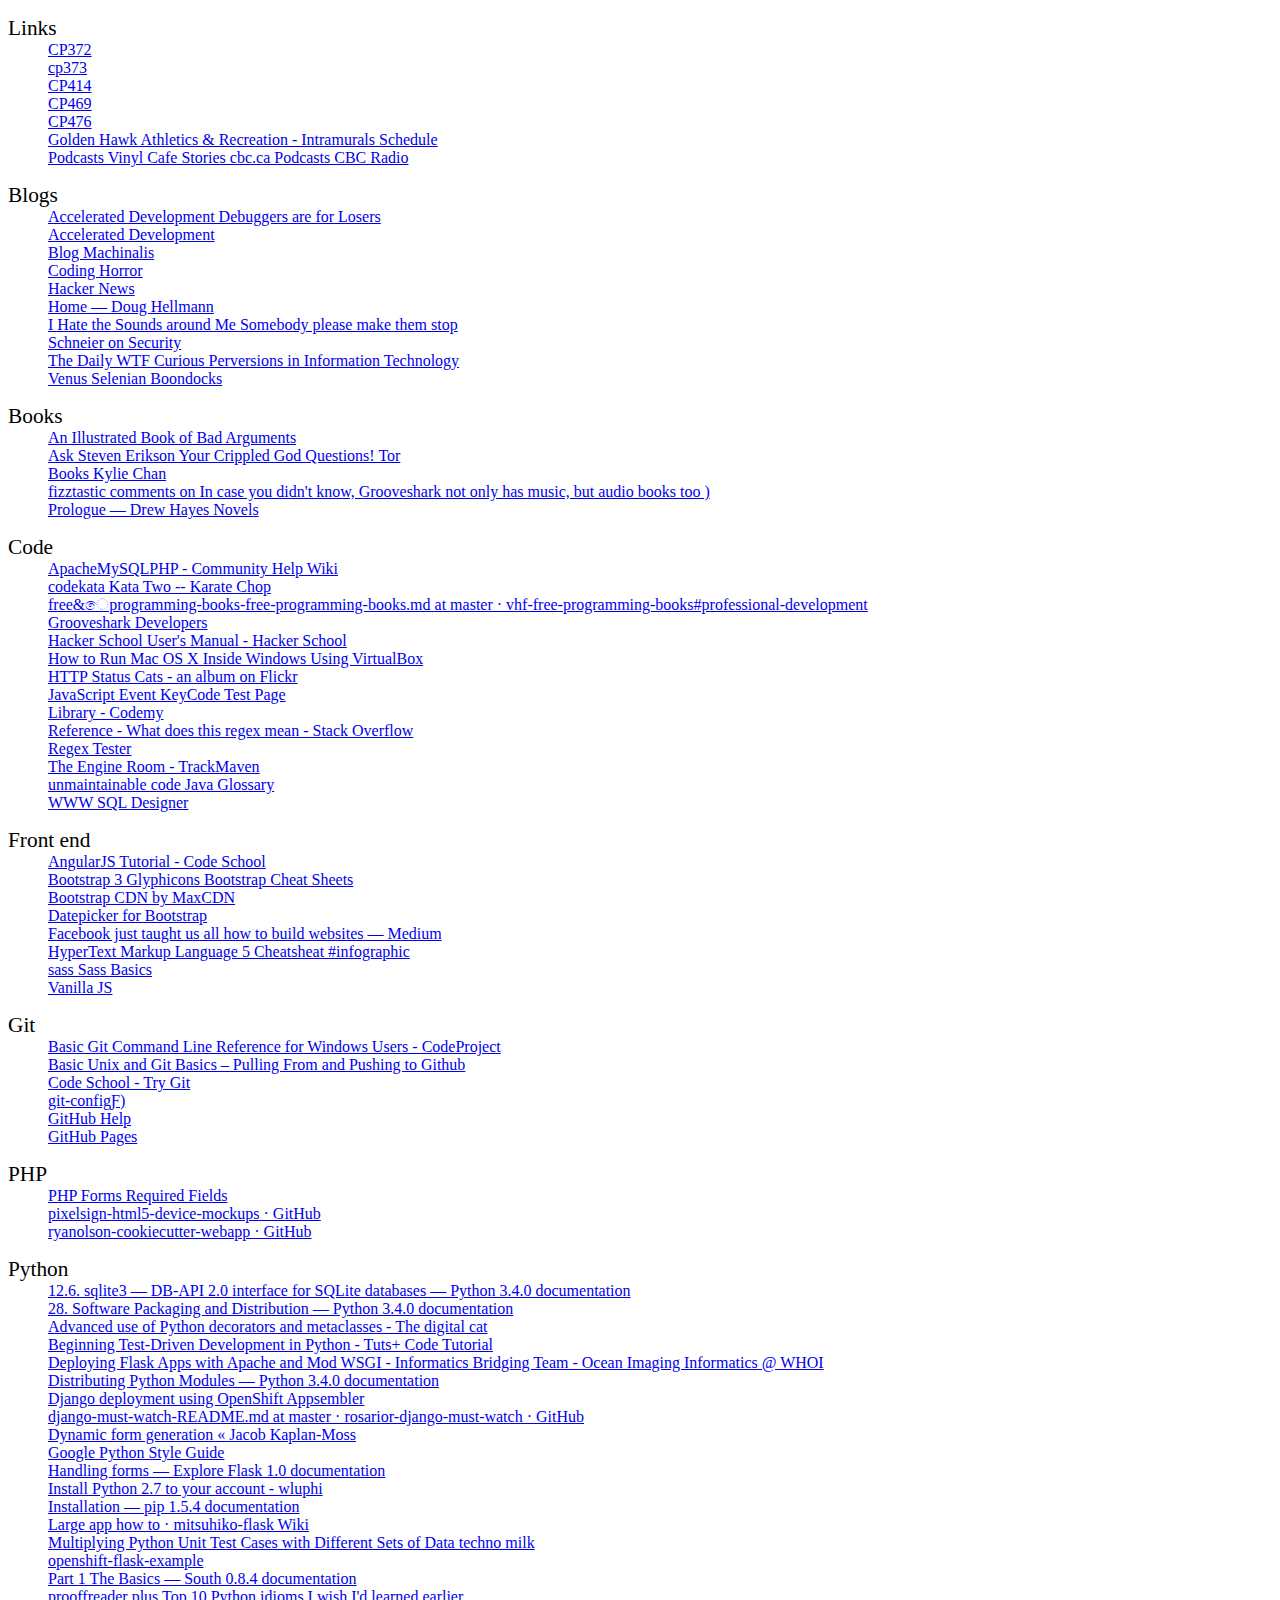
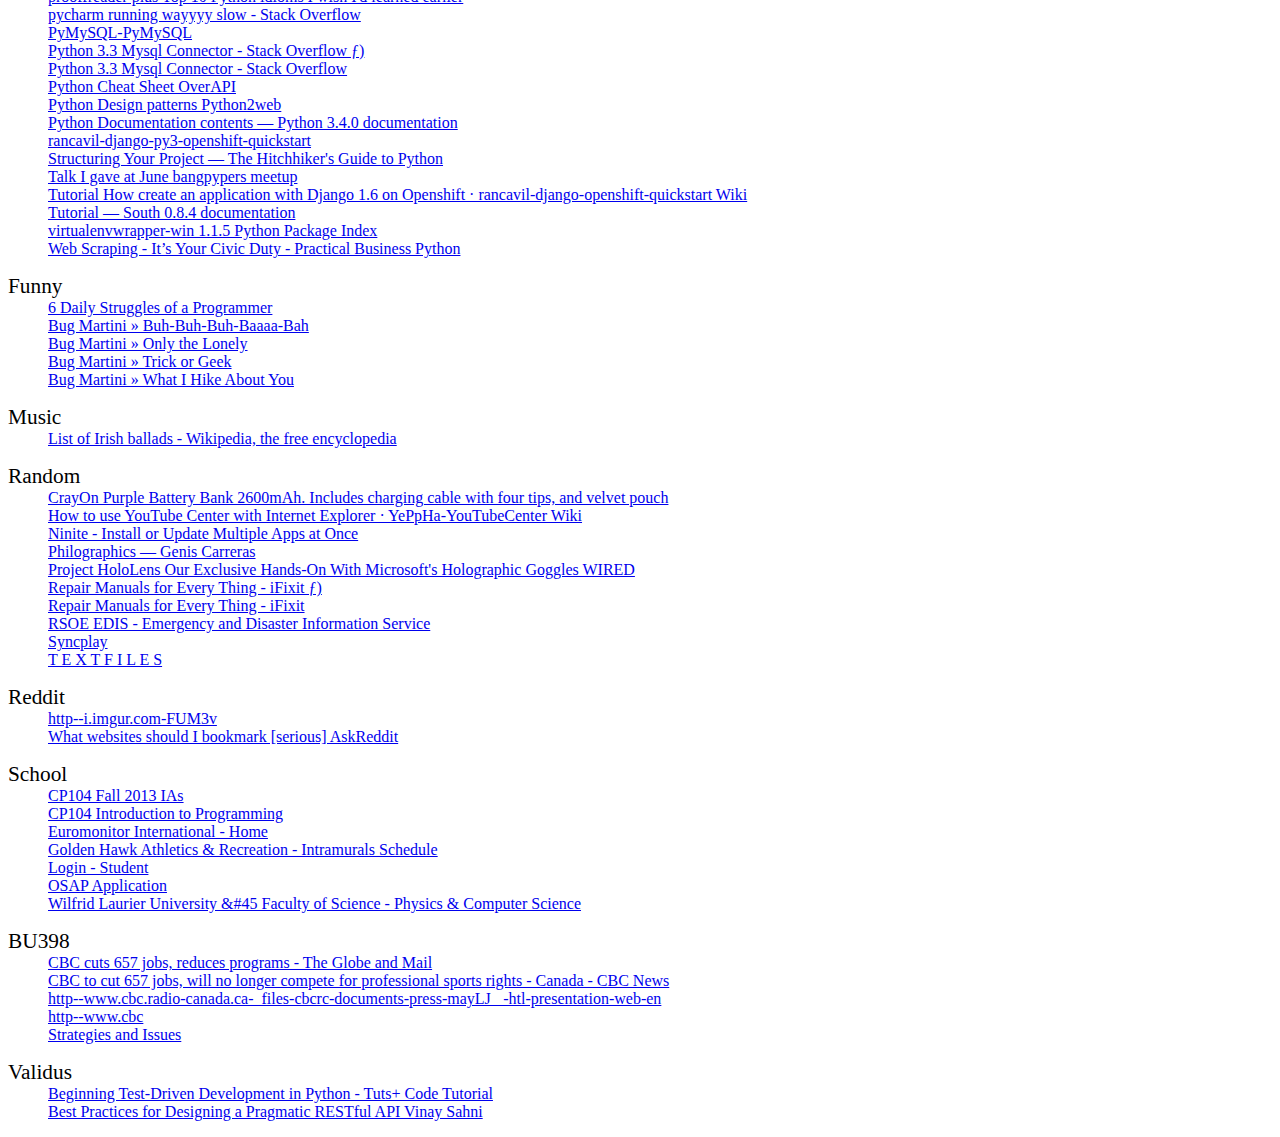
<file: index.html>
<!DOCTYPE html>
<html>
<head>
<title>Q's Links</title>
<link href="styles.css" rel="stylesheet"></head>
<body>
<dl>
	<dt>Links</dt>
	<dd><a href="http://bohr.wlu.ca/ezima/CP_372/">CP372</a></dd>
	<dd><a href="http://bohr.wlu.ca/ahamel/cp373/index.html">cp373</a></dd>
	<dd><a href="http://bohr.wlu.ca/ezima/CP_414/">CP414</a></dd>
	<dd><a href="http://bohr.wlu.ca/courses/course.php?courseKey=CP469&#26termKey=201501">CP469</a></dd>
	<dd><a href="http://bohr.wlu.ca/hfan/cp476/15/course.php">CP476</a></dd>
	<dd><a href="http://www.laurierathletics.com/intramurals/schedule.php?SportID=76">Golden Hawk Athletics &#38 Recreation &#45 Intramurals Schedule</a></dd>
	<dd><a href="http://www.cbc.ca/radio/podcasts/arts-culture/vinyl-cafe-stories/">Podcasts  Vinyl Cafe Stories  cbc.ca Podcasts  CBC Radio</a></dd>
</dl>
<dl>
	<dt>Blogs</dt>
	<dd><a href="http://accelerateddevelopment.blogspot.ca/2012/07/debuggers-are-for-losers.html">Accelerated Development Debuggers are for Losers</a></dd>
	<dd><a href="http://accelerateddevelopment.blogspot.ca/">Accelerated Development</a></dd>
	<dd><a href="http://www.machinalis.com/blog/optimizing-your-tests-in-django/">Blog  Machinalis</a></dd>
	<dd><a href="http://blog.codinghorror.com/">Coding Horror</a></dd>
	<dd><a href="https://news.ycombinator.com/">Hacker News</a></dd>
	<dd><a href="http://doughellmann.com/">Home &#8212 Doug Hellmann</a></dd>
	<dd><a href="http://ihatethesoundsaroundme.com/">I Hate the Sounds around Me  Somebody please make them stop</a></dd>
	<dd><a href="https://www.schneier.com/">Schneier on Security</a></dd>
	<dd><a href="http://thedailywtf.com/">The Daily WTF Curious Perversions in Information Technology</a></dd>
	<dd><a href="http://selenianboondocks.com/category/venus/">Venus  Selenian Boondocks</a></dd>
</dl>
<dl>
	<dt>Books</dt>
	<dd><a href="https://bookofbadarguments.com/?view=allpages">An Illustrated Book of Bad Arguments</a></dd>
	<dd><a href="http://www.tor.com/blogs/2014/11/steven-erikson-the-crippled-god-q-and-a">Ask Steven Erikson Your Crippled God Questions&#33  Tor</a></dd>
	<dd><a href="http://kyliechan.com/books/">Books  Kylie Chan</a></dd>
	<dd><a href="http://www.reddit.com/r/books/comments/iv33p/in_case_you_didnt_know_grooveshark_not_only_has/c270h9g">fizztastic comments on In case you didn&#39t know&#44 Grooveshark not only has music&#44 but audio books too &#41</a></dd>
	<dd><a href="http://www.drewhayesnovels.com/spy1/p">Prologue &#8212 Drew Hayes Novels</a></dd>
</dl>
<dl>
	<dt>Code</dt>
	<dd><a href="https://help.ubuntu.com/community/ApacheMySQLPHP#Checking_PHP_5_installation">ApacheMySQLPHP &#45 Community Help Wiki</a></dd>
	<dd><a href="http://codekata.pragprog.com/2007/01/kata_two_karate.html">codekata Kata Two &#45&#45 Karate Chop</a></dd>
	<dd><a href="https://github.com/vhf/free-programming-books/blob/master/free-programming-books.md#professional-development">free&&#3545programming&#45books&#45free&#45programming&#45books.md at master &#183 vhf&#45free&#45programming&#45books#professional&#45development</a></dd>
	<dd><a href="http://developers.grooveshark.com/docs/public_api/v3/">Grooveshark Developers</a></dd>
	<dd><a href="https://www.hackerschool.com/manual#sec-environment">Hacker School User&#39s Manual &#45 Hacker School</a></dd>
	<dd><a href="http://lifehacker.com/5938332/how-to-run-mac-os-x-on-any-windows-pc-using-virtualbox">How to Run Mac OS X Inside Windows Using VirtualBox</a></dd>
	<dd><a href="https://www.flickr.com/photos/girliemac/sets/72157628409467125">HTTP Status Cats &#45 an album on Flickr</a></dd>
	<dd><a href="http://www.asquare.net/javascript/tests/KeyCode.html">JavaScript Event KeyCode Test Page</a></dd>
	<dd><a href="http://codemy.net/posts/search/playlists/ruby-from-scratch/order/asc">Library &#45 Codemy</a></dd>
	<dd><a href="http://stackoverflow.com/questions/22937618/reference-what-does-this-regex-mean/22944075#22944075">Reference &#45 What does this regex mean &#45 Stack Overflow</a></dd>
	<dd><a href="http://regexpal.com/">Regex Tester</a></dd>
	<dd><a href="http://engineroom.trackmaven.com/blog/monthly-challenge-natural-language-processing/">The Engine Room &#45 TrackMaven</a></dd>
	<dd><a href="http://mindprod.com/jgloss/unmain.html">unmaintainable code  Java Glossary</a></dd>
	<dd><a href="http://ondras.zarovi.cz/sql/demo/">WWW SQL Designer</a></dd>
</dl>
<dl>
	<dt>Front end</dt>
	<dd><a href="https://www.codeschool.com/courses/shaping-up-with-angular-js">AngularJS Tutorial &#45 Code School</a></dd>
	<dd><a href="http://glyphicons.bootstrapcheatsheets.com/">Bootstrap 3 Glyphicons  Bootstrap Cheat Sheets</a></dd>
	<dd><a href="http://www.bootstrapcdn.com/#bootswatch_tab">Bootstrap CDN by MaxCDN</a></dd>
	<dd><a href="http://eternicode.github.io/bootstrap-datepicker/?markup=input&#26format=&#26weekStart=&#26startDate=&#26endDate=&#26startView=0&#26minViewMode=0&#26todayBtn=false&#26language=en&#26orientation=auto&#26multidate=&#26multidateSeparator=&#26keyboardNavigation=on&#26forceParse=on#sandbox">Datepicker for Bootstrap</a></dd>
	<dd><a href="https://medium.com/@ericflo/facebook-just-taught-us-all-how-to-build-websites-51f1e7e996f2">Facebook just taught us all how to build websites &#8212 Medium</a></dd>
	<dd><a href="http://hosting.ber-art.nl/html5-cheatsheat/">HyperText Markup Language 5 Cheatsheat &#35infographic</a></dd>
	<dd><a href="http://sass-lang.com/guide">sass Sass Basics</a></dd>
	<dd><a href="http://vanilla-js.com/">Vanilla JS</a></dd>
</dl>
<dl>
	<dt>Git</dt>
	<dd><a href="http://www.codeproject.com/Articles/457305/Basic-Git-Command-Line-Reference-for-Windows-Users">Basic Git Command Line Reference for Windows Users &#45 CodeProject</a></dd>
	<dd><a href="http://justintallant.com/basic-unix-and-git-basics-pulling-from-and-pushing-to-github/">Basic Unix and Git Basics &#8211 Pulling From and Pushing to Github</a></dd>
	<dd><a href="https://try.github.io/levels/1/challenges/1">Code School &#45 Try Git</a></dd>
	<dd><a href="https://www.kernel.org/pub/software/scm/git/docs/v1.7.10.1/git-config.html">git&#45config&#401&#41</a></dd>
	<dd><a href="https://help.github.com/">GitHub Help</a></dd>
	<dd><a href="https://pages.github.com/">GitHub Pages</a></dd>
</dl>
<dl>
	<dt>PHP</dt>
	<dd><a href="http://www.w3schools.com/php/php_form_required.asp">PHP Forms Required Fields</a></dd>
	<dd><a href="https://github.com/pixelsign/html5-device-mockups">pixelsign&#45html5&#45device&#45mockups &#183 GitHub</a></dd>
	<dd><a href="https://github.com/ryanolson/cookiecutter-webapp">ryanolson&#45cookiecutter&#45webapp &#183 GitHub</a></dd>
</dl>
<dl>
	<dt>Python</dt>
	<dd><a href="https://docs.python.org/3.4/library/sqlite3.html">12.6. sqlite3 &#8212 DB&#45API 2.0 interface for SQLite databases &#8212 Python 3.4.0 documentation</a></dd>
	<dd><a href="https://docs.python.org/3.4/library/distribution.html">28. Software Packaging and Distribution &#8212 Python 3.4.0 documentation</a></dd>
	<dd><a href="http://lgiordani.com/blog/2014/10/14/decorators-and-metaclasses/">Advanced use of Python decorators and metaclasses &#45 The digital cat</a></dd>
	<dd><a href="http://code.tutsplus.com/tutorials/beginning-test-driven-development-in-python--net-30137">Beginning Test&#45Driven Development in Python &#45 Tuts&#43 Code Tutorial</a></dd>
	<dd><a href="https://beagle.whoi.edu/redmine/projects/ibt/wiki/Deploying_Flask_Apps_with_Apache_and_Mod_WSGI">Deploying Flask Apps with Apache and Mod WSGI &#45 Informatics Bridging Team &#45 Ocean Imaging Informatics &#64 WHOI</a></dd>
	<dd><a href="https://docs.python.org/3/distributing/index.html">Distributing Python Modules &#8212 Python 3.4.0 documentation</a></dd>
	<dd><a href="http://appsembler.com/blog/django-deployment-using-openshift/">Django deployment using OpenShift  Appsembler</a></dd>
	<dd><a href="https://github.com/rosarior/django-must-watch/blob/master/README.md">django&#45must&#45watch&#45README.md at master &#183 rosarior&#45django&#45must&#45watch &#183 GitHub</a></dd>
	<dd><a href="http://jacobian.org/writing/dynamic-form-generation/">Dynamic form generation &#171 Jacob Kaplan&#45Moss</a></dd>
	<dd><a href="http://google-styleguide.googlecode.com/svn/trunk/pyguide.html?utm_source=Python+Weekly+Newsletter&#26utm_campaign=96df3e3c62-Python_Weekly_Issue_32_April_26_2012&#26utm_medium=email">Google Python Style Guide</a></dd>
	<dd><a href="http://exploreflask.com/forms.html#flask-wtf">Handling forms &#8212 Explore Flask 1.0 documentation</a></dd>
	<dd><a href="https://my.bluehost.com/cgi/help/python-install">Install Python 2.7 to your account &#45 wluphi</a></dd>
	<dd><a href="http://pip.readthedocs.org/en/latest/installing.html">Installation &#8212 pip 1.5.4 documentation</a></dd>
	<dd><a href="https://github.com/mitsuhiko/flask/wiki/Large-app-how-to">Large app how to &#183 mitsuhiko&#45flask Wiki</a></dd>
	<dd><a href="http://technomilk.wordpress.com/2012/02/12/multiplying-python-unit-test-cases-with-different-sets-of-data/">Multiplying Python Unit Test Cases with Different Sets of Data  techno milk</a></dd>
	<dd><a href="https://github.com/openshift/flask-example">openshift&#45flask&#45example</a></dd>
	<dd><a href="http://south.readthedocs.org/en/latest/tutorial/part1.html#changing-the-model">Part 1 The Basics &#8212 South 0.8.4 documentation</a></dd>
	<dd><a href="http://prooffreaderplus.blogspot.ca/2014/11/top-10-python-idioms-i-wished-id.html">prooffreader plus Top 10 Python idioms I wish I&#39d learned earlier</a></dd>
	<dd><a href="http://stackoverflow.com/questions/10363526/pycharm-running-wayyyy-slow/18535753#18535753">pycharm running wayyyy slow &#45 Stack Overflow</a></dd>
	<dd><a href="https://github.com/PyMySQL/PyMySQL/">PyMySQL&#45PyMySQL</a></dd>
	<dd><a href="http://stackoverflow.com/questions/13846050/python-3-3-mysql-connector">Python 3.3 Mysql Connector &#45 Stack Overflow &#402&#41</a></dd>
	<dd><a href="http://stackoverflow.com/questions/13846050/python-3-3-mysql-connector">Python 3.3 Mysql Connector &#45 Stack Overflow</a></dd>
	<dd><a href="http://overapi.com/python/">Python Cheat Sheet  OverAPI</a></dd>
	<dd><a href="http://python2web.com/python-design-patterns/">Python Design patterns  Python2web</a></dd>
	<dd><a href="https://docs.python.org/3.4/contents.html">Python Documentation contents &#8212 Python 3.4.0 documentation</a></dd>
	<dd><a href="https://github.com/rancavil/django-py3-openshift-quickstart">rancavil&#45django&#45py3&#45openshift&#45quickstart</a></dd>
	<dd><a href="http://docs.python-guide.org/en/latest/writing/structure/">Structuring Your Project &#8212 The Hitchhiker&#39s Guide to Python</a></dd>
	<dd><a href="https://gist.github.com/kracekumar/09a60ec75a4de19b346e">Talk I gave at June bangpypers meetup</a></dd>
	<dd><a href="https://github.com/rancavil/django-openshift-quickstart/wiki/Tutorial-How-create-an-application-with-Django-1.6-on-Openshift">Tutorial How create an application with Django 1.6 on Openshift &#183 rancavil&#45django&#45openshift&#45quickstart Wiki</a></dd>
	<dd><a href="http://south.readthedocs.org/en/latest/tutorial/index.html#tutorial">Tutorial &#8212 South 0.8.4 documentation</a></dd>
	<dd><a href="https://pypi.python.org/pypi/virtualenvwrapper-win">virtualenvwrapper&#45win 1.1.5  Python Package Index</a></dd>
	<dd><a href="http://pbpython.com/web-scraping-mn-budget.html">Web Scraping &#45 It&#8217s Your Civic Duty &#45 Practical Business Python</a></dd>
</dl>
<dl>
	<dt>Funny</dt>
	<dd><a href="http://blog.toggl.com/2014/12/programmer-problems-comic/">6 Daily Struggles of a Programmer</a></dd>
	<dd><a href="http://www.bugmartini.com/comic/buh-buh-buh-baaaa-bah/">Bug Martini &#187 Buh&#45Buh&#45Buh&#45Baaaa&#45Bah</a></dd>
	<dd><a href="http://www.bugmartini.com/comic/only-the-lonely/">Bug Martini &#187 Only the Lonely</a></dd>
	<dd><a href="http://www.bugmartini.com/comic/trick-or-geek/">Bug Martini &#187 Trick or Geek</a></dd>
	<dd><a href="http://www.bugmartini.com/comic/what-i-hike-about-you/">Bug Martini &#187 What I Hike About You</a></dd>
</dl>
<dl>
	<dt>Music</dt>
	<dd><a href="http://en.wikipedia.org/wiki/List_of_Irish_ballads#Miscellaneous_and_Uncategorised">List of Irish ballads &#45 Wikipedia&#44 the free encyclopedia</a></dd>
</dl>
<dl>
	<dt>Random</dt>
	<dd><a href="http://www.mimoco.com/toys-and-accessories/mimopower-2600/mimopower-2600-crayon-purple/product-details/10534.aspx">CrayOn Purple Battery Bank 2600mAh. Includes charging cable with four tips&#44 and velvet pouch</a></dd>
	<dd><a href="https://github.com/YePpHa/YouTubeCenter/wiki/How-to-use-YouTube-Center-with-Internet-Explorer">How to use YouTube Center with Internet Explorer &#183 YePpHa&#45YouTubeCenter Wiki</a></dd>
	<dd><a href="https://ninite.com/">Ninite &#45 Install or Update Multiple Apps at Once</a></dd>
	<dd><a href="http://geniscarreras.com/philographics">Philographics &#8212 Genis Carreras</a></dd>
	<dd><a href="http://www.wired.com/2015/01/microsoft-hands-on/#x">Project HoloLens Our Exclusive Hands&#45On With Microsoft&#39s Holographic Goggles  WIRED</a></dd>
	<dd><a href="https://www.ifixit.com/Guide">Repair Manuals for Every Thing &#45 iFixit &#402&#41</a></dd>
	<dd><a href="https://www.ifixit.com/Guide">Repair Manuals for Every Thing &#45 iFixit</a></dd>
	<dd><a href="http://hisz.rsoe.hu/alertmap/index2.php">RSOE EDIS &#45 Emergency and Disaster Information Service</a></dd>
	<dd><a href="http://syncplay.pl/">Syncplay</a></dd>
	<dd><a href="http://www.textfiles.com/programming/">T E X T F I L E S</a></dd>
</dl>
<dl>
	<dt>Reddit</dt>
	<dd><a href="http://i.imgur.com/FUM3v.jpg">http&#45&#45i.imgur.com&#45FUM3v</a></dd>
	<dd><a href="http://www.reddit.com/r/AskReddit/comments/27e1a7/what_websites_should_i_bookmark_serious/">What websites should I bookmark &#91serious&#93  AskReddit</a></dd>
</dl>
<dl>
	<dt>School</dt>
	<dd><a href="http://bohr.wlu.ca/ias/201309.htm">CP104 Fall 2013 IAs</a></dd>
	<dd><a href="http://www.wlu.ca/science/physcomp/nznotinas/cp104/">CP104 Introduction to Programming</a></dd>
	<dd><a href="http://www.portal.euromonitor.com.libproxy.wlu.ca/Portal/Pages/Magazine/WelcomePage.aspx">Euromonitor International &#45 Home</a></dd>
	<dd><a href="http://www.laurierathletics.com/intramurals/schedule.php?SportID=79">Golden Hawk Athletics &#38 Recreation &#45 Intramurals Schedule</a></dd>
	<dd><a href="https://navigator.wlu.ca/login/student.htm">Login &#45 Student</a></dd>
	<dd><a href="https://osap.gov.on.ca/OSAPSecurityWeb/public/login.xhtml?lang=en">OSAP Application</a></dd>
	<dd><a href="http://www.wlu.ca/homepage.php?grp_id=2">Wilfrid Laurier University &#38#45 Faculty of Science &#45 Physics & Computer Science</a></dd>
</dl>
<dl>
	<dt>BU398</dt>
	<dd><a href="http://www.theglobeandmail.com/report-on-business/cbc-braces-for-job-cuts-as-president-set-to-reveal-plan-to-balance-books/article17912671/">CBC cuts 657 jobs&#44 reduces programs &#45 The Globe and Mail</a></dd>
	<dd><a href="http://www.cbc.ca/news/canada/cbc-to-cut-657-jobs-will-no-longer-compete-for-professional-sports-rights-1.2605504">CBC to cut 657 jobs&#44 will no longer compete for professional sports rights &#45 Canada &#45 CBC News</a></dd>
	<dd><a href="http://www.cbc.radio-canada.ca/_files/cbcrc/documents/press/may-5-2014-htl-presentation-web-en.pdf">http&#45&#45www.cbc.radio&#45canada.ca&#45&#95files&#45cbcrc&#45documents&#45press&#45may&#455&#452014&#45htl&#45presentation&#45web&#45en</a></dd>
	<dd><a href="http://www.cbc.ca/asithappens/features/2014/05/20/cbc-is-in-crisis-senate-communications-committee-chair/">http&#45&#45www.cbc</a></dd>
	<dd><a href="http://www.cbc.radio-canada.ca/en/explore/strategies/">Strategies and Issues</a></dd>
</dl>
<dl>
	<dt>Validus</dt>
	<dd><a href="http://code.tutsplus.com/tutorials/beginning-test-driven-development-in-python--net-30137">Beginning Test&#45Driven Development in Python &#45 Tuts&#43 Code Tutorial</a></dd>
	<dd><a href="http://www.vinaysahni.com/best-practices-for-a-pragmatic-restful-api">Best Practices for Designing a Pragmatic RESTful API  Vinay Sahni</a></dd>
</dl>
</body></html>
</file>
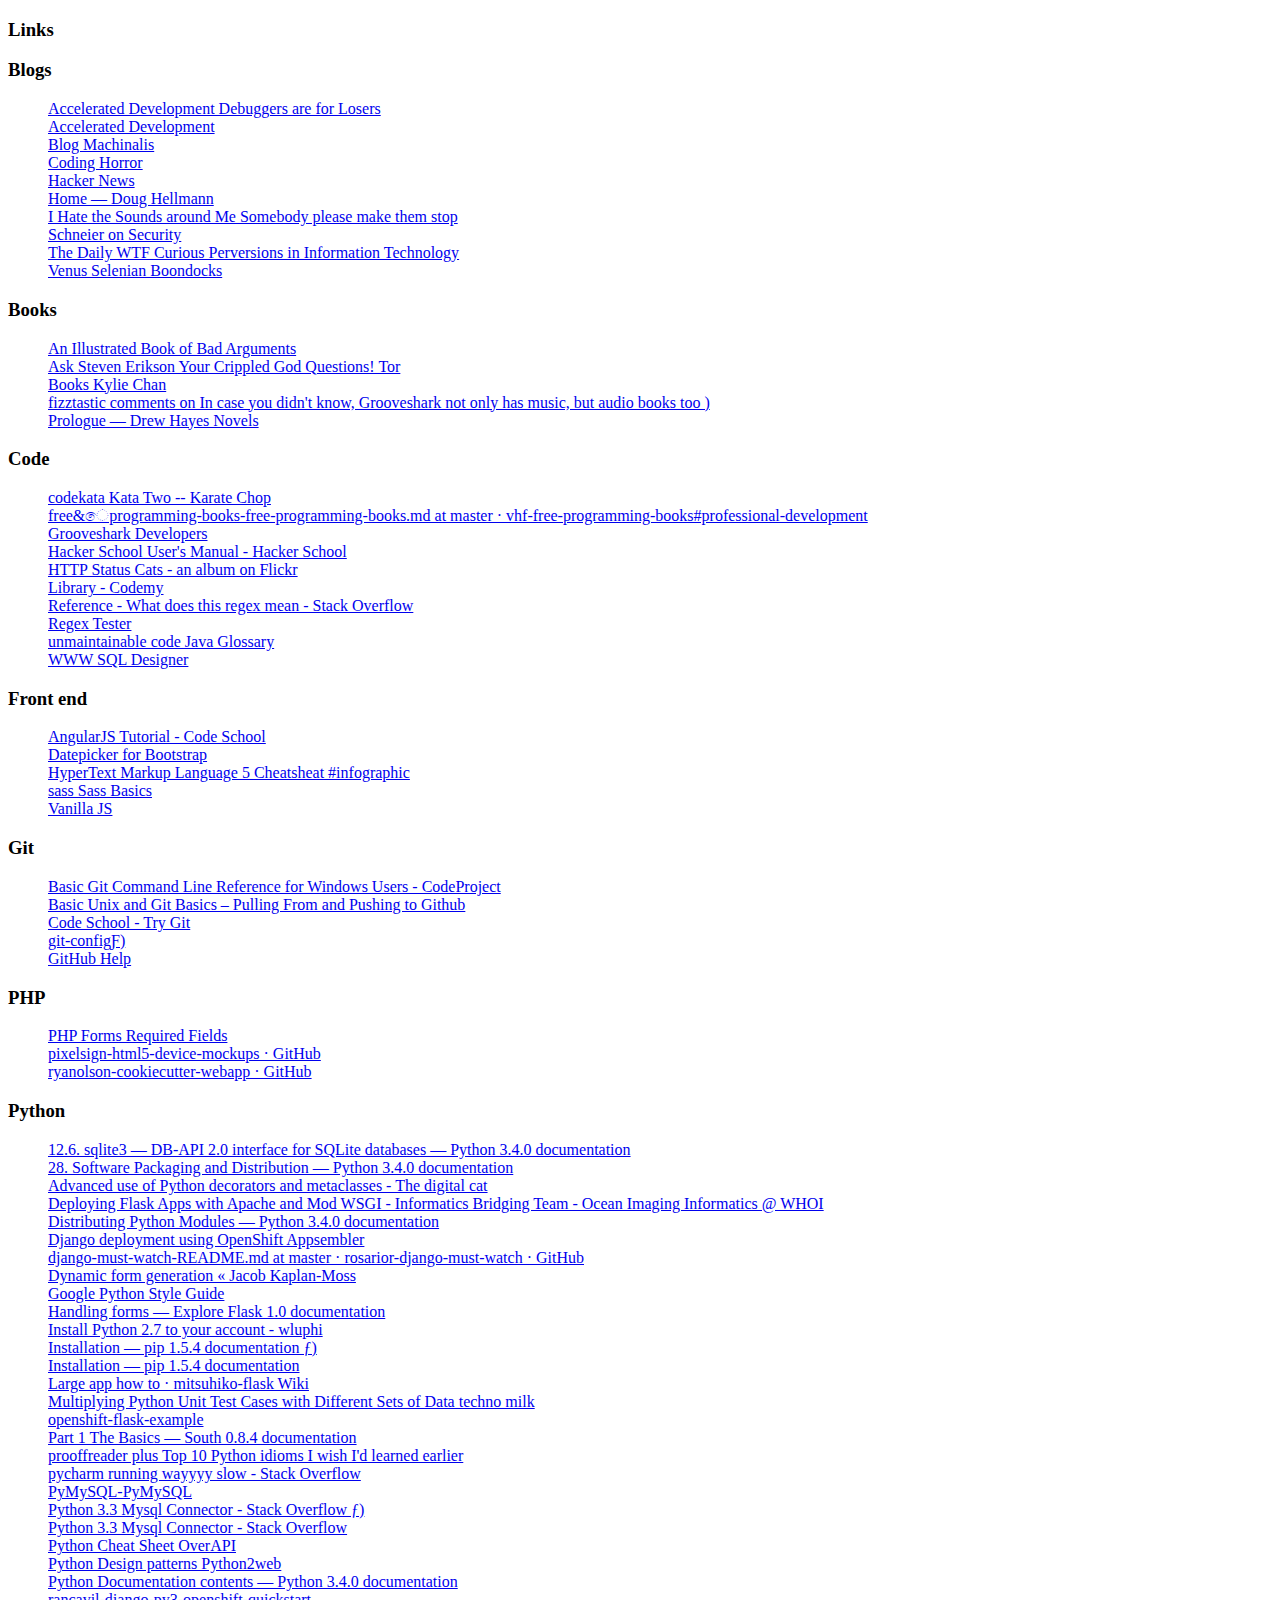
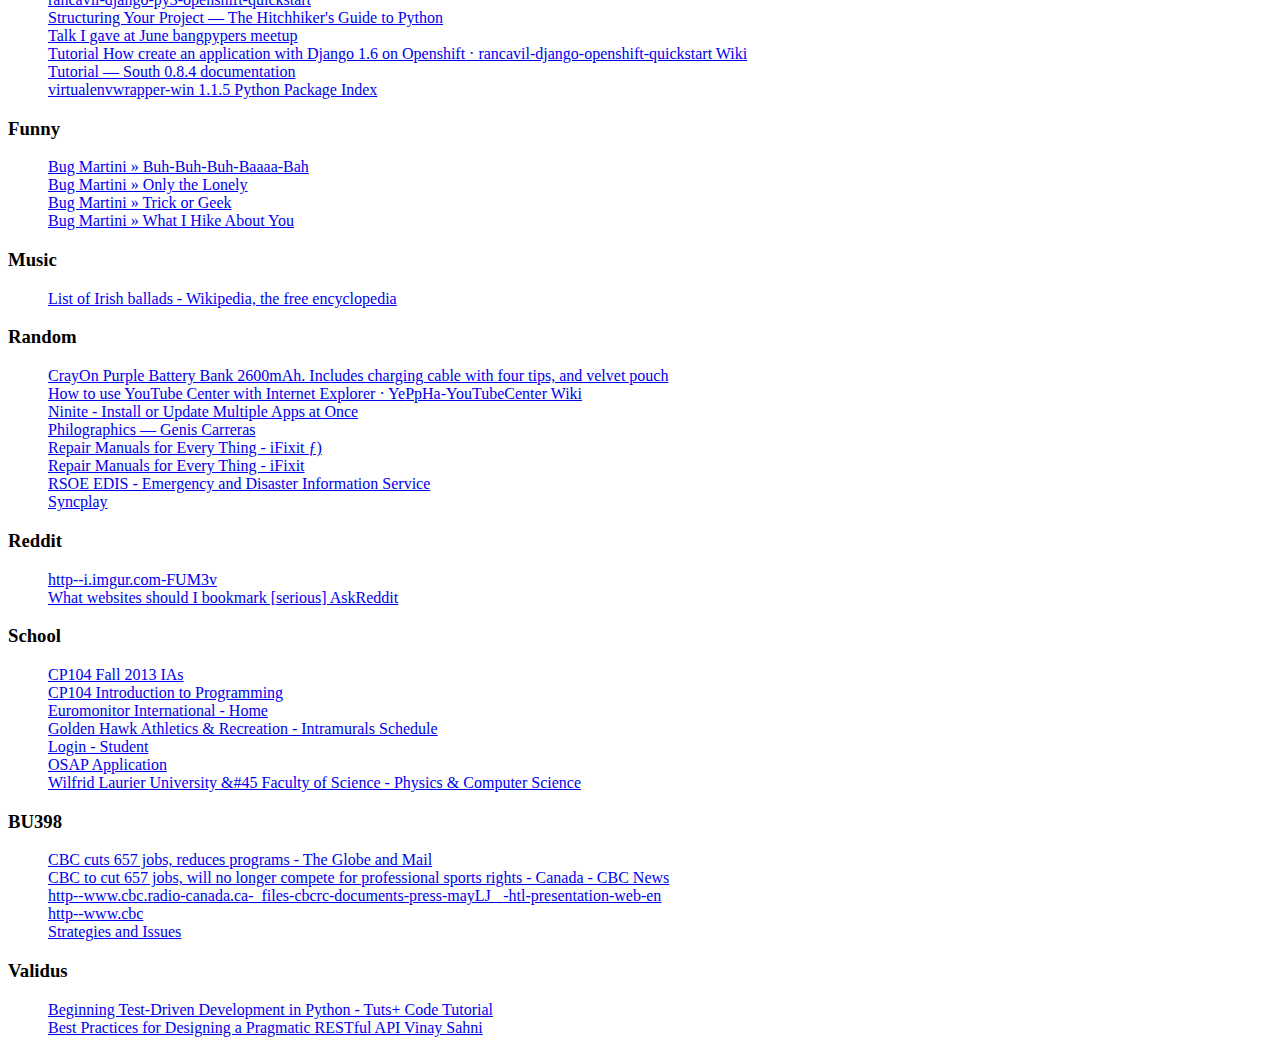
<file: bookmarks.html>
<!DOCTYPE html>
<html>
<head>
<title>Q's Links</title>
</head>
<body>
<dl>
	<dt><h3>Links</h3></dt>
</dl>
<dl>
	<dt><h3>Blogs</h3></dt>
	<dd><a href="http://accelerateddevelopment.blogspot.ca/2012/07/debuggers-are-for-losers.html">Accelerated Development Debuggers are for Losers</a></dd>
	<dd><a href="http://accelerateddevelopment.blogspot.ca/">Accelerated Development</a></dd>
	<dd><a href="http://www.machinalis.com/blog/optimizing-your-tests-in-django/">Blog  Machinalis</a></dd>
	<dd><a href="http://blog.codinghorror.com/">Coding Horror</a></dd>
	<dd><a href="https://news.ycombinator.com/">Hacker News</a></dd>
	<dd><a href="http://doughellmann.com/">Home &#8212 Doug Hellmann</a></dd>
	<dd><a href="http://ihatethesoundsaroundme.com/">I Hate the Sounds around Me  Somebody please make them stop</a></dd>
	<dd><a href="https://www.schneier.com/">Schneier on Security</a></dd>
	<dd><a href="http://thedailywtf.com/">The Daily WTF Curious Perversions in Information Technology</a></dd>
	<dd><a href="http://selenianboondocks.com/category/venus/">Venus  Selenian Boondocks</a></dd>
</dl>
<dl>
	<dt><h3>Books</h3></dt>
	<dd><a href="https://bookofbadarguments.com/?view=allpages">An Illustrated Book of Bad Arguments</a></dd>
	<dd><a href="http://www.tor.com/blogs/2014/11/steven-erikson-the-crippled-god-q-and-a">Ask Steven Erikson Your Crippled God Questions&#33  Tor</a></dd>
	<dd><a href="http://kyliechan.com/books/">Books  Kylie Chan</a></dd>
	<dd><a href="http://www.reddit.com/r/books/comments/iv33p/in_case_you_didnt_know_grooveshark_not_only_has/c270h9g">fizztastic comments on In case you didn&#39t know&#44 Grooveshark not only has music&#44 but audio books too &#41</a></dd>
	<dd><a href="http://www.drewhayesnovels.com/spy1/p">Prologue &#8212 Drew Hayes Novels</a></dd>
</dl>
<dl>
	<dt><h3>Code</h3></dt>
	<dd><a href="http://codekata.pragprog.com/2007/01/kata_two_karate.html">codekata Kata Two &#45&#45 Karate Chop</a></dd>
	<dd><a href="https://github.com/vhf/free-programming-books/blob/master/free-programming-books.md#professional-development">free&&#3545programming&#45books&#45free&#45programming&#45books.md at master &#183 vhf&#45free&#45programming&#45books#professional&#45development</a></dd>
	<dd><a href="http://developers.grooveshark.com/docs/public_api/v3/">Grooveshark Developers</a></dd>
	<dd><a href="https://www.hackerschool.com/manual#sec-environment">Hacker School User&#39s Manual &#45 Hacker School</a></dd>
	<dd><a href="https://www.flickr.com/photos/girliemac/sets/72157628409467125">HTTP Status Cats &#45 an album on Flickr</a></dd>
	<dd><a href="http://codemy.net/posts/search/playlists/ruby-from-scratch/order/asc">Library &#45 Codemy</a></dd>
	<dd><a href="http://stackoverflow.com/questions/22937618/reference-what-does-this-regex-mean/22944075#22944075">Reference &#45 What does this regex mean &#45 Stack Overflow</a></dd>
	<dd><a href="http://regexpal.com/">Regex Tester</a></dd>
	<dd><a href="http://mindprod.com/jgloss/unmain.html">unmaintainable code  Java Glossary</a></dd>
	<dd><a href="http://ondras.zarovi.cz/sql/demo/">WWW SQL Designer</a></dd>
</dl>
<dl>
	<dt><h3>Front end</h3></dt>
	<dd><a href="https://www.codeschool.com/courses/shaping-up-with-angular-js">AngularJS Tutorial &#45 Code School</a></dd>
	<dd><a href="http://eternicode.github.io/bootstrap-datepicker/?markup=input&#26format=&#26weekStart=&#26startDate=&#26endDate=&#26startView=0&#26minViewMode=0&#26todayBtn=false&#26language=en&#26orientation=auto&#26multidate=&#26multidateSeparator=&#26keyboardNavigation=on&#26forceParse=on#sandbox">Datepicker for Bootstrap</a></dd>
	<dd><a href="http://hosting.ber-art.nl/html5-cheatsheat/">HyperText Markup Language 5 Cheatsheat &#35infographic</a></dd>
	<dd><a href="http://sass-lang.com/guide">sass Sass Basics</a></dd>
	<dd><a href="http://vanilla-js.com/">Vanilla JS</a></dd>
</dl>
<dl>
	<dt><h3>Git</h3></dt>
	<dd><a href="http://www.codeproject.com/Articles/457305/Basic-Git-Command-Line-Reference-for-Windows-Users">Basic Git Command Line Reference for Windows Users &#45 CodeProject</a></dd>
	<dd><a href="http://justintallant.com/basic-unix-and-git-basics-pulling-from-and-pushing-to-github/">Basic Unix and Git Basics &#8211 Pulling From and Pushing to Github</a></dd>
	<dd><a href="https://try.github.io/levels/1/challenges/1">Code School &#45 Try Git</a></dd>
	<dd><a href="https://www.kernel.org/pub/software/scm/git/docs/v1.7.10.1/git-config.html">git&#45config&#401&#41</a></dd>
	<dd><a href="https://help.github.com/">GitHub Help</a></dd>
</dl>
<dl>
	<dt><h3>PHP</h3></dt>
	<dd><a href="http://www.w3schools.com/php/php_form_required.asp">PHP Forms Required Fields</a></dd>
	<dd><a href="https://github.com/pixelsign/html5-device-mockups">pixelsign&#45html5&#45device&#45mockups &#183 GitHub</a></dd>
	<dd><a href="https://github.com/ryanolson/cookiecutter-webapp">ryanolson&#45cookiecutter&#45webapp &#183 GitHub</a></dd>
</dl>
<dl>
	<dt><h3>Python</h3></dt>
	<dd><a href="https://docs.python.org/3.4/library/sqlite3.html">12.6. sqlite3 &#8212 DB&#45API 2.0 interface for SQLite databases &#8212 Python 3.4.0 documentation</a></dd>
	<dd><a href="https://docs.python.org/3.4/library/distribution.html">28. Software Packaging and Distribution &#8212 Python 3.4.0 documentation</a></dd>
	<dd><a href="http://lgiordani.com/blog/2014/10/14/decorators-and-metaclasses/">Advanced use of Python decorators and metaclasses &#45 The digital cat</a></dd>
	<dd><a href="https://beagle.whoi.edu/redmine/projects/ibt/wiki/Deploying_Flask_Apps_with_Apache_and_Mod_WSGI">Deploying Flask Apps with Apache and Mod WSGI &#45 Informatics Bridging Team &#45 Ocean Imaging Informatics &#64 WHOI</a></dd>
	<dd><a href="https://docs.python.org/3/distributing/index.html">Distributing Python Modules &#8212 Python 3.4.0 documentation</a></dd>
	<dd><a href="http://appsembler.com/blog/django-deployment-using-openshift/">Django deployment using OpenShift  Appsembler</a></dd>
	<dd><a href="https://github.com/rosarior/django-must-watch/blob/master/README.md">django&#45must&#45watch&#45README.md at master &#183 rosarior&#45django&#45must&#45watch &#183 GitHub</a></dd>
	<dd><a href="http://jacobian.org/writing/dynamic-form-generation/">Dynamic form generation &#171 Jacob Kaplan&#45Moss</a></dd>
	<dd><a href="http://google-styleguide.googlecode.com/svn/trunk/pyguide.html?utm_source=Python+Weekly+Newsletter&#26utm_campaign=96df3e3c62-Python_Weekly_Issue_32_April_26_2012&#26utm_medium=email">Google Python Style Guide</a></dd>
	<dd><a href="http://exploreflask.com/forms.html#flask-wtf">Handling forms &#8212 Explore Flask 1.0 documentation</a></dd>
	<dd><a href="https://my.bluehost.com/cgi/help/python-install">Install Python 2.7 to your account &#45 wluphi</a></dd>
	<dd><a href="http://pip.readthedocs.org/en/latest/installing.html">Installation &#8212 pip 1.5.4 documentation &#402&#41</a></dd>
	<dd><a href="http://pip.readthedocs.org/en/latest/installing.html">Installation &#8212 pip 1.5.4 documentation</a></dd>
	<dd><a href="https://github.com/mitsuhiko/flask/wiki/Large-app-how-to">Large app how to &#183 mitsuhiko&#45flask Wiki</a></dd>
	<dd><a href="http://technomilk.wordpress.com/2012/02/12/multiplying-python-unit-test-cases-with-different-sets-of-data/">Multiplying Python Unit Test Cases with Different Sets of Data  techno milk</a></dd>
	<dd><a href="https://github.com/openshift/flask-example">openshift&#45flask&#45example</a></dd>
	<dd><a href="http://south.readthedocs.org/en/latest/tutorial/part1.html#changing-the-model">Part 1 The Basics &#8212 South 0.8.4 documentation</a></dd>
	<dd><a href="http://prooffreaderplus.blogspot.ca/2014/11/top-10-python-idioms-i-wished-id.html">prooffreader plus Top 10 Python idioms I wish I&#39d learned earlier</a></dd>
	<dd><a href="http://stackoverflow.com/questions/10363526/pycharm-running-wayyyy-slow/18535753#18535753">pycharm running wayyyy slow &#45 Stack Overflow</a></dd>
	<dd><a href="https://github.com/PyMySQL/PyMySQL/">PyMySQL&#45PyMySQL</a></dd>
	<dd><a href="http://stackoverflow.com/questions/13846050/python-3-3-mysql-connector">Python 3.3 Mysql Connector &#45 Stack Overflow &#402&#41</a></dd>
	<dd><a href="http://stackoverflow.com/questions/13846050/python-3-3-mysql-connector">Python 3.3 Mysql Connector &#45 Stack Overflow</a></dd>
	<dd><a href="http://overapi.com/python/">Python Cheat Sheet  OverAPI</a></dd>
	<dd><a href="http://python2web.com/python-design-patterns/">Python Design patterns  Python2web</a></dd>
	<dd><a href="https://docs.python.org/3.4/contents.html">Python Documentation contents &#8212 Python 3.4.0 documentation</a></dd>
	<dd><a href="https://github.com/rancavil/django-py3-openshift-quickstart">rancavil&#45django&#45py3&#45openshift&#45quickstart</a></dd>
	<dd><a href="http://docs.python-guide.org/en/latest/writing/structure/">Structuring Your Project &#8212 The Hitchhiker&#39s Guide to Python</a></dd>
	<dd><a href="https://gist.github.com/kracekumar/09a60ec75a4de19b346e">Talk I gave at June bangpypers meetup</a></dd>
	<dd><a href="https://github.com/rancavil/django-openshift-quickstart/wiki/Tutorial-How-create-an-application-with-Django-1.6-on-Openshift">Tutorial How create an application with Django 1.6 on Openshift &#183 rancavil&#45django&#45openshift&#45quickstart Wiki</a></dd>
	<dd><a href="http://south.readthedocs.org/en/latest/tutorial/index.html#tutorial">Tutorial &#8212 South 0.8.4 documentation</a></dd>
	<dd><a href="https://pypi.python.org/pypi/virtualenvwrapper-win">virtualenvwrapper&#45win 1.1.5  Python Package Index</a></dd>
</dl>
<dl>
	<dt><h3>Funny</h3></dt>
	<dd><a href="http://www.bugmartini.com/comic/buh-buh-buh-baaaa-bah/">Bug Martini &#187 Buh&#45Buh&#45Buh&#45Baaaa&#45Bah</a></dd>
	<dd><a href="http://www.bugmartini.com/comic/only-the-lonely/">Bug Martini &#187 Only the Lonely</a></dd>
	<dd><a href="http://www.bugmartini.com/comic/trick-or-geek/">Bug Martini &#187 Trick or Geek</a></dd>
	<dd><a href="http://www.bugmartini.com/comic/what-i-hike-about-you/">Bug Martini &#187 What I Hike About You</a></dd>
</dl>
<dl>
	<dt><h3>Music</h3></dt>
	<dd><a href="http://en.wikipedia.org/wiki/List_of_Irish_ballads#Miscellaneous_and_Uncategorised">List of Irish ballads &#45 Wikipedia&#44 the free encyclopedia</a></dd>
</dl>
<dl>
	<dt><h3>Random</h3></dt>
	<dd><a href="http://www.mimoco.com/toys-and-accessories/mimopower-2600/mimopower-2600-crayon-purple/product-details/10534.aspx">CrayOn Purple Battery Bank 2600mAh. Includes charging cable with four tips&#44 and velvet pouch</a></dd>
	<dd><a href="https://github.com/YePpHa/YouTubeCenter/wiki/How-to-use-YouTube-Center-with-Internet-Explorer">How to use YouTube Center with Internet Explorer &#183 YePpHa&#45YouTubeCenter Wiki</a></dd>
	<dd><a href="https://ninite.com/">Ninite &#45 Install or Update Multiple Apps at Once</a></dd>
	<dd><a href="http://geniscarreras.com/philographics">Philographics &#8212 Genis Carreras</a></dd>
	<dd><a href="https://www.ifixit.com/Guide">Repair Manuals for Every Thing &#45 iFixit &#402&#41</a></dd>
	<dd><a href="https://www.ifixit.com/Guide">Repair Manuals for Every Thing &#45 iFixit</a></dd>
	<dd><a href="http://hisz.rsoe.hu/alertmap/index2.php">RSOE EDIS &#45 Emergency and Disaster Information Service</a></dd>
	<dd><a href="http://syncplay.pl/">Syncplay</a></dd>
</dl>
<dl>
	<dt><h3>Reddit</h3></dt>
	<dd><a href="http://i.imgur.com/FUM3v.jpg">http&#45&#45i.imgur.com&#45FUM3v</a></dd>
	<dd><a href="http://www.reddit.com/r/AskReddit/comments/27e1a7/what_websites_should_i_bookmark_serious/">What websites should I bookmark &#91serious&#93  AskReddit</a></dd>
</dl>
<dl>
	<dt><h3>School</h3></dt>
	<dd><a href="http://bohr.wlu.ca/ias/201309.htm">CP104 Fall 2013 IAs</a></dd>
	<dd><a href="http://www.wlu.ca/science/physcomp/nznotinas/cp104/">CP104 Introduction to Programming</a></dd>
	<dd><a href="http://www.portal.euromonitor.com.libproxy.wlu.ca/Portal/Pages/Magazine/WelcomePage.aspx">Euromonitor International &#45 Home</a></dd>
	<dd><a href="http://www.laurierathletics.com/intramurals/schedule.php?SportID=79">Golden Hawk Athletics &#38 Recreation &#45 Intramurals Schedule</a></dd>
	<dd><a href="https://navigator.wlu.ca/login/student.htm">Login &#45 Student</a></dd>
	<dd><a href="https://osap.gov.on.ca/OSAPSecurityWeb/public/login.xhtml?lang=en">OSAP Application</a></dd>
	<dd><a href="http://www.wlu.ca/homepage.php?grp_id=2">Wilfrid Laurier University &#38#45 Faculty of Science &#45 Physics & Computer Science</a></dd>
</dl>
<dl>
	<dt><h3>BU398</h3></dt>
	<dd><a href="http://www.theglobeandmail.com/report-on-business/cbc-braces-for-job-cuts-as-president-set-to-reveal-plan-to-balance-books/article17912671/">CBC cuts 657 jobs&#44 reduces programs &#45 The Globe and Mail</a></dd>
	<dd><a href="http://www.cbc.ca/news/canada/cbc-to-cut-657-jobs-will-no-longer-compete-for-professional-sports-rights-1.2605504">CBC to cut 657 jobs&#44 will no longer compete for professional sports rights &#45 Canada &#45 CBC News</a></dd>
	<dd><a href="http://www.cbc.radio-canada.ca/_files/cbcrc/documents/press/may-5-2014-htl-presentation-web-en.pdf">http&#45&#45www.cbc.radio&#45canada.ca&#45&#95files&#45cbcrc&#45documents&#45press&#45may&#455&#452014&#45htl&#45presentation&#45web&#45en</a></dd>
	<dd><a href="http://www.cbc.ca/asithappens/features/2014/05/20/cbc-is-in-crisis-senate-communications-committee-chair/">http&#45&#45www.cbc</a></dd>
	<dd><a href="http://www.cbc.radio-canada.ca/en/explore/strategies/">Strategies and Issues</a></dd>
</dl>
<dl>
	<dt><h3>Validus</h3></dt>
	<dd><a href="http://code.tutsplus.com/tutorials/beginning-test-driven-development-in-python--net-30137">Beginning Test&#45Driven Development in Python &#45 Tuts&#43 Code Tutorial</a></dd>
	<dd><a href="http://www.vinaysahni.com/best-practices-for-a-pragmatic-restful-api">Best Practices for Designing a Pragmatic RESTful API  Vinay Sahni</a></dd>
</dl>
</body></html>
</file>
<file: styles.css>
dt{
    font-size:16pt;
    font-weight: 300;
}
</file>
